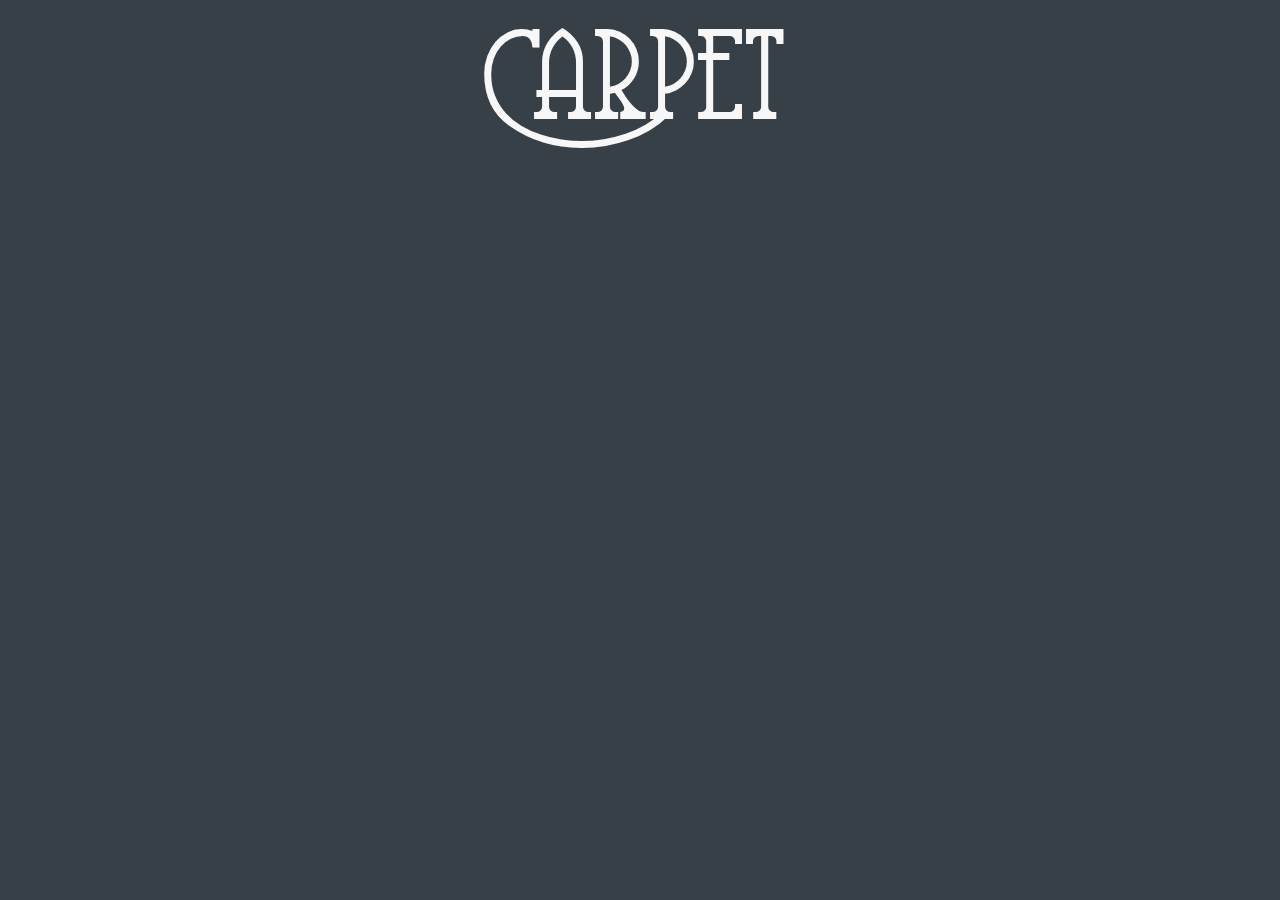
<file: index.html>
<!DOCTYPE html>
<html lang="en">

<head>
	<meta charset="utf-8">
	<meta name="viewport" content="width=device-width, initial-scale=1.0, maximum-scale=1, user-scalable=0">
    <link rel="stylesheet" media="screen" href="css/bootstrap.min.css">
    <link rel="stylesheet" href="css/GoogleStyle.css">
    <link rel="stylesheet" media="screen" href="css/splashWindow.css">

	<!--  -->
    <link rel="stylesheet" href="css/mobile.css">
    
</head>

<body onload="logoAnimation()">
    <div id="mainSplash">
            <div style="opacity: 0;"id="mainText"></div>
        </div>
   
    <div class="hide"  id="mainClock">
        <div class="text-center" id="container1">
           <div class="" id="horsePlayer1"><img id="horseP1Img" class="avatar" src="img/whiteHorse-Right.png" style="" alt=""></div>
           <div class="" id="timerPlayer1"><span id="minutesPlayer1">30</span>:<span id="secondsPlayer1">00</span></div>
           <div class="" id="namePlayer1">Player1</div>
        </div>
   
        <div id="startStopBtn" style="text-align: center;" onclick="startGame()">
          <i class="material-icons"id="startStopBtn-icon">play_arrow</i>
        </div>
        <div id="configBtn" style="text-align: center;" onclick="animatedTransitionToConfiguration()">
	        <i class="material-icons"id="configBtn-icon">settings</i>
        </div>             
	
        <div class="text-center" id="container2">
           <div class="" id="horsePlayer2"><img id="horseP2Img" class="avatar" src="img/blackHorse-Right.png" style="" alt=""></div>
           <div class="" id="timerPlayer2"><span id="minutesPlayer2">30</span>:<span id="secondsPlayer2">00</span></div>
           <div class="" id="namePlayer2">Player2</div>
        </div>
    </div>
	<!-- Need to insert the configPanel.html content -->
    <div class="hide" id="configPanel">
        <div id="headerPanel">Game Settings</div>
        
        <div id="timeConfigPanel">
            <i class="material-icons"id= "timeConfigPanel-titleImg">access_alarm</i>
            <span id="timeConfigPanel-titleText">Timer Settings</span>
            <div id="tcp-timeOptions">
                <div>
                    <span>Playing Time: </span><span style="padding-left: 3%;"><input id="timeNumber" type="number" min="1"></span>
                                                           <span style="padding-left: 3%;"><select id="timeMetrics">
                                                            <option value="minutes">Minutes</option>
                                                            <option value="seconds">Seconds</option>
                                                        </select></span>
                </div>
                <div id="bonusTimeConfigOptions" style="vertical-align: middle; padding-top: 1%;">
                    <input type="checkbox" id="chkBonusTime" name="bonusTime" onchange="toggleBonusConfig()">
                    <span>Bonus Time:</span>
                    <span style="padding-left: 2%;"><input id="bonusTimeNumber" type="number" min="1"></span>
                    <span style="padding-left: 2%;"><select id="bonusTimeMetrics">
                                                            <option value="minutes">Minutes</option>
                                                            <option value="seconds">Seconds</option>
                                                        </select>
                    </span>
                </div>
            </div>
        </div>
        
        <hr class="separator">
        
        <div id="playersConfigPanel" class="playersConfigPanel">
            <span id="spanConfigPanel">
                <div class="playerConfigPanel" id="player1ConfigPanel">
                    <i class="material-icons"id= "player1ConfigPanel-titleImg">person</i>
                    <span id="player1ConfigPanel-titleText">Player1:</span>
                    <div id="player1Config">
                        <span>Name: </span><span style="padding-left: 3%;"><input id="player1Name" type="text"></span>
                    </div>
               </div>
               <br>
               <div class="playerConfigPanel" id="player2ConfigPanel">
                   <i class="material-icons"id= "player2ConfigPanel-titleImg">person</i>
                   <span id="player2ConfigPanel-titleText">Player2:</span>
                   <div id="player2Config">
                        <span>Name: </span><span style="padding-left: 3%;"><input id="player2Name" type="text"></span>
                    </div>
               </div>
            </span>
            <span id="spanGameConfigPanel">
                <div id="sgcp-titleText">Game Config</div>
                <div id="sgcp-colorConfig">
                    <div id="sgcp-whitesConfig">
                        <span id="whitesLabel">Whites: </span>
                        <span style="padding-left: 3%;"><select id="colorDesignation1" onchange="onColorSelectionChoice(this)">
                                                            <option value="player1">Player1</option>
                                                            <option value="player2">Player2</option>
                                                        </select></span>
                    </div>
                    <br>
                    <div id="sgcp-blacksConfig">
                        <span id="blacksLabel">Blacks: </span>
                        <span style="padding-left: 3%;"><select id="colorDesignation2" onChange="onColorSelectionChoice(this)">
                                                            <option value="player2">Player2</option>
                                                             <option value="player1">Player1</option>
                                                        </select></span>
                    </div>
                </div>
            </span>
        </div>

        <div id="footerPanel">
            <div id="btnOkAll" style="text-align: center;" onclick="acceptAll()">
                <i class="material-icons"id="btnOkAll-icon">done_all</i>
            </div>
            <div id="btnCancelAll" style="text-align: center;" onclick="animatedTransitionToMain()">
                <i class="material-icons"id="btnCancelAll-icon">close</i>
            </div>
        </div>
	</div>
    
	<script src="js/jquery.min.js"></script>
	<script src="js/bootstrap.min.js"></script>
	
    	<script src="js/splashStylerMobile.js"></script>
    	<script src="js/splashAnimations.js"></script>
	
	<script src="js/styler.js"></script>
	<script src="js/funConfigPanel.js"></script>
	<script src="js/funMain.js"></script>

	
</body>

</html>
</file>
<file: css/GoogleStyle.css>
@font-face {
        font-family: 'Material Icons';
        font-style: normal;
        font-weight: 400;
        src: url(MaterialIcons-Regular.eot); /* For IE6-8 */
        src: local('Material Icons'),
             local('MaterialIcons-Regular'),
             url(../fonts/MaterialIcons-Regular.woff2) format('woff2'),
             url(../fonts/MaterialIcons-Regular.woff) format('woff'),
             url(../fonts/MaterialIcons-Regular.ttf) format('truetype');
      }

      .material-icons {
        font-family: 'Material Icons';
        font-weight: normal;
        font-style: normal;
        display: inline-block;
        width: 1em;
        height: 1em;
        line-height: 1;
        /* text-transform: none;*/
        letter-spacing: normal;
        /* word-wrap: normal; */
        /* white-space: nowrap;*/
        direction: ltr;

        /* Support for all WebKit browsers. */
        -webkit-font-smoothing: antialiased;
        /* Support for Safari and Chrome. */
        text-rendering: optimizeLegibility;

        /* Support for Firefox. */
        -moz-osx-font-smoothing: grayscale;

        /* Support for IE. */
        font-feature-settings: 'liga';
      }
</file>
<file: css/splashWindow.css>
@font-face{
    font-family: "CoventryGarden";
    src: url('../fonts/CoventryGarden.ttf');
}

#mainSplash{
    background: #374046;
    position: fixed;
    opacity: 1;
}
#mainText{
    position: relative;
    z-index: 20px;
    text-align: left;
    color: #FFFFFF;
    font-family: "CoventryGarden";
}
</file>
<file: css/mobile.css>
@font-face{
    font-family: "Nimbus-Mono-L";
    src: url('../fonts/ufonts.com_nimbus-mono-l-regular.ttf'),
    url('../fonts/ufonts.com_nimbus-mono-l-regular.ttf'); /* IE */
}
@font-face{
    font-family: "Amiri";
    src: url('../fonts/amiri-regular.ttf'),
    url('../fonts/amiri-regular.ttf'); /* IE */
}

body{
    background: #111;
}
select{
    color: #111;
}
.separator{
    width: 85%;
}
#container1{
    color: #f0f0e7;
    font-size: 175%;
    font-family: "Nimbus-Mono-L";
}
#container2{
    color: #485c4c;
    font-size: 175%;
    font-family: "Nimbus-Mono-L";
}

.avatar{
    height: 125%;
}

#startStopBtn{
    background: #111;
    position: absolute;
    border-radius: 0 50% 50% 0;
    text-align: right;
    padding-top: 7%;
}
#startStopBtn:hover{
    background: #2b2f26;
}
#startStopBtn-icon{
    margin-right: -10%;
    color: azure;
}

#configBtn{
    position: relative;
    background: #111;
    position: fixed;
    border-radius: 50% 0 0 50%;
    text-align: right;
    padding-top: 7%;
}
#configBtn:hover{
    background: #2b2f26;
}
#configBtn-icon{
    margin-right: 15%;
    color: azure;
}
.rotatePortrait {
/* Safari */
    -webkit-transform: rotate(180deg);
/* Firefox */
    -moz-transform: rotate(180deg);
/* IE */
    -ms-transform: rotate(180deg);
/* Opera */
    -o-transform: rotate(180deg);
/* Internet Explorer */
    filter: progid:DXImageTransform.Microsoft.BasicImage(rotation=3);
}


#configPanel{
    opacity: 0.9;
    background: #111;
    position: fixed;
    font-family: "Amiri";
    color: #f0f0e7;
    z-index: 3;
    /* border-radius: 5% 5% 5% 5%; */
}

    #headerPanel{
        text-align: center;
        background: #262923;
        color: #f0f0e7;
        position: relative;
        padding-top: 3%;
    }
    #timeConfigPanel{
        background: #111;
        color: #f0f0e7;
        padding-top: 2%;
        position: relative;
    }
        #tcp-timeOptions{
            position: relative;
        }
            #timeNumber{
                color: #111;
                position: relative;
                text-align: right;
            }
            #timeMetrics{
                color: #111;
                text-align: center;
                position: relative;
                vertical-align: middle;
            }
            #bonusTimeNumber{
                color: #111;
                position: relative;
                text-align: right;
            }
            #bonusTimeMetrics{
                color: #111;
                text-align: center;
                position: relative;
                vertical-align: middle;
            }
    #playersConfigPanel{
        background: #111;
        position: relative;
    }
        #spanConfigPanel{
            width: 50%;
            float: left;
        }
            #player1Config{
                position: relative;
            }
                #player1Name{
                color: #111;
                text-align: center;
            }
            #player2Config{
            position: relative;
        }
                #player2Name{
                color: #111;
                text-align: center;
            }
        #spanGameConfigPanel{
            width: 50%;
            float: right;
        }
            #sgcp-titleText{
                text-align: left;
            }
            #sgcp-colorConfig{
                position: relative;
            }
    #footerPanel{ /* Estaría bueno hacer dos span acá, para utilizarlos como botones. */
        background: #111;
    }
        #btnOkAll{
            background: #262923;
            float: left;
            padding-top: 1%;
        }
        #btnOkAll:hover{
            background: #283125;
        }
        #btnCancelAll{
            background: #262923;
            float: right;
            padding-top: 1%;
        }
        #btnCancelAll:hover{
            background: #283125;
        }
</file>
